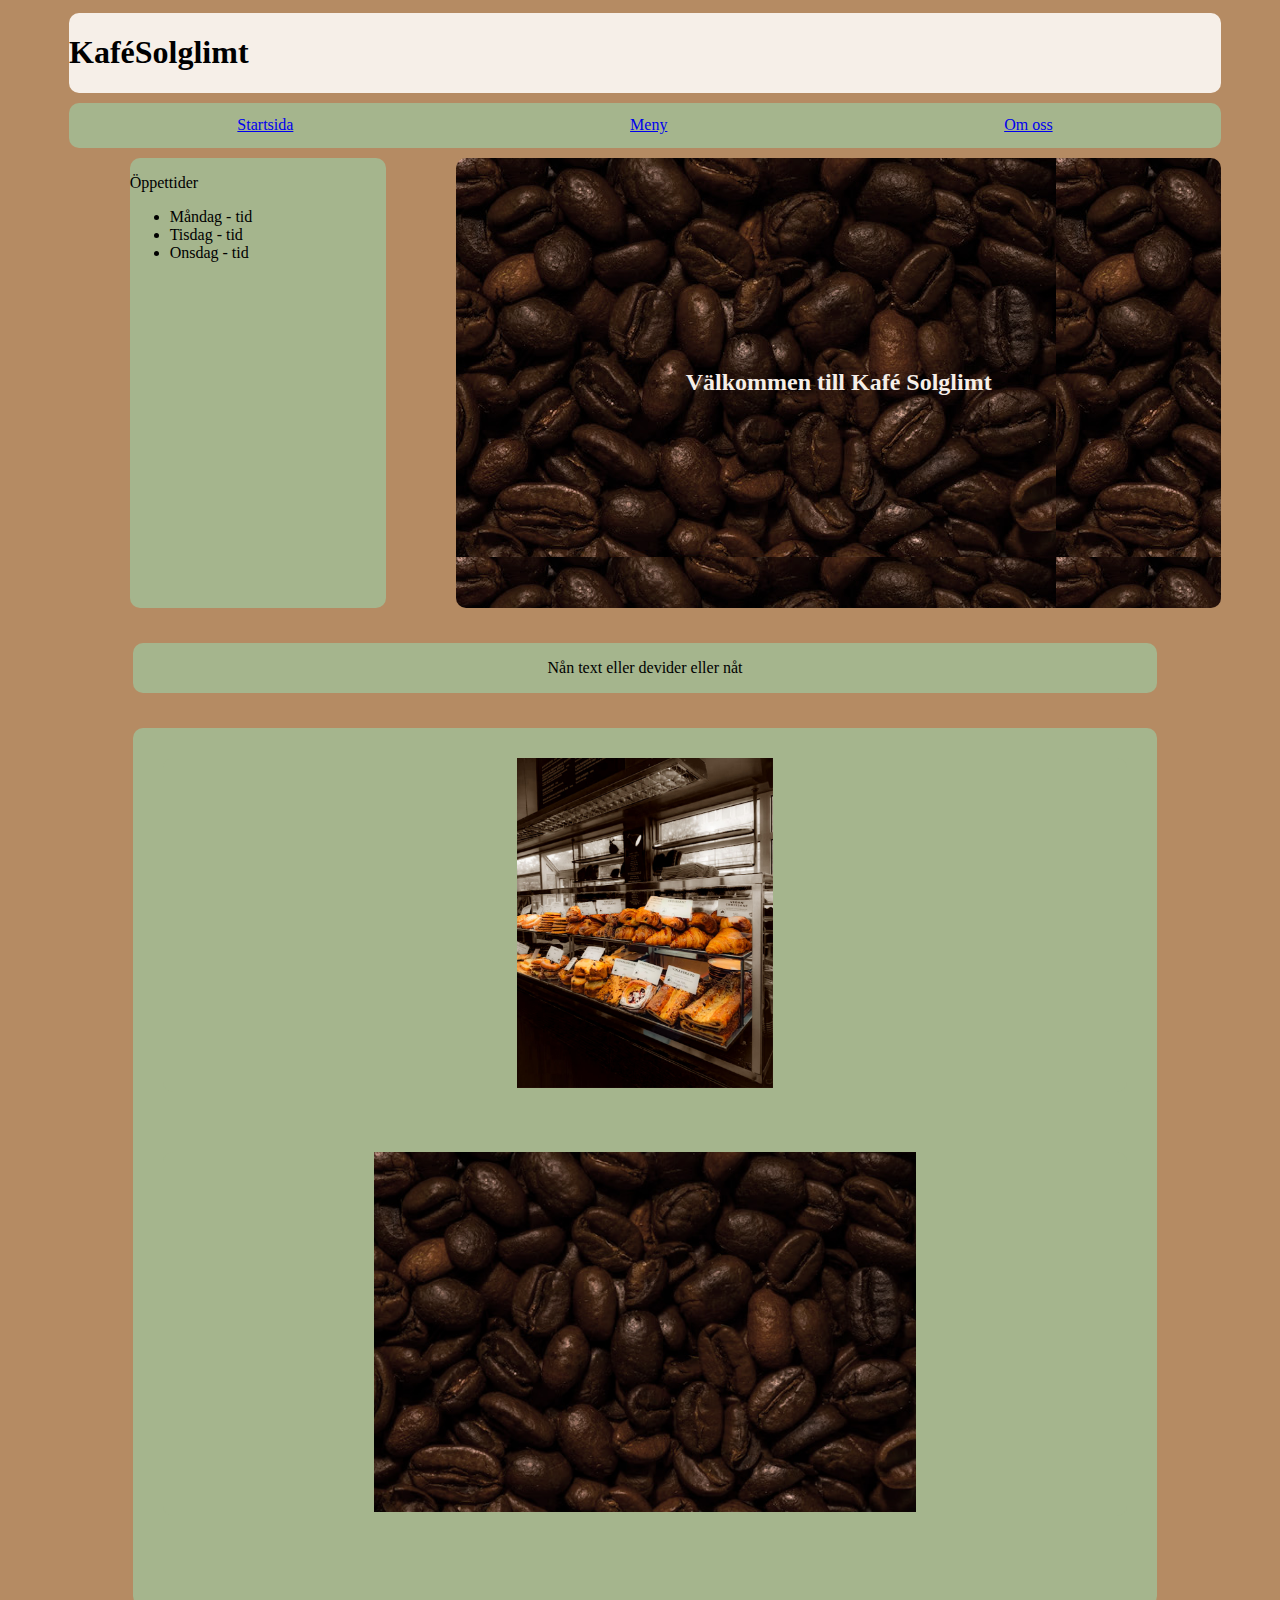
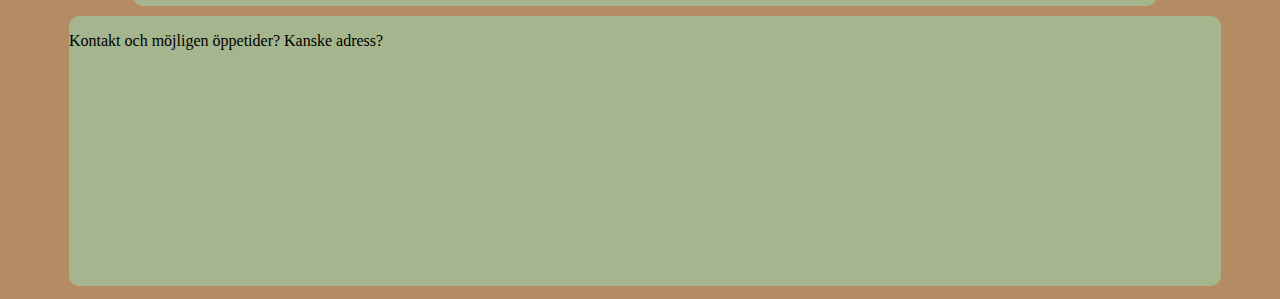
<file: index.html>
<!DOCTYPE html>
<html lang="en">
<head>
    <meta charset="UTF-8">
    <meta name="viewport" content="width=device-width, initial-scale=1.0">
    <meta http-equiv="X-UA-Compatible" content="ie=edge">
    <link rel="stylesheet" type="text/css" href="css/style.css">
    <title>Kafe Solglimt - Startsida</title>
</head>
<body>
    <div id="mainwrapper">
        <header>
            <h1>Kafé</h1>
            <src image="">
            <h1>Solglimt</h1>
        </header>

        <nav>
            <a href="index.html">Startsida</a>
            <a href="menu.html">Meny</a>
            <a href="about_us.html">Om oss</a>
        </nav>

        <main>
            <h2>Välkommen till Kafé Solglimt</h2>
    
        </main>

        <article><p>Nån text eller devider eller nåt</p></article>

        <section id="scmain">
            <article id="img1">
                <img id="bread" src="img/bread.jpg" alt="bilder på bröd">
            </article>

            <article id="img2">
                <img id="beans" src="img/coffebeans.jpg" alt="kaffebönor">
            </article>

            <article id="img3">
                <src img=""></src>
            </article>
        </section>

        <aside>
            <p>Öppettider</p>
            <ul>
                <li>Måndag - tid</li>
                <li>Tisdag - tid</li>
                <li>Onsdag - tid</li>
            </ul>
        </aside>

        <footer><p>Kontakt och möjligen öppetider? Kanske adress?</p></footer>

    </div>

</body>
</html>
</file>
<file: css/style.css>
/* Denna fil skall innehålla din CSS kod */
#mainwrapper {
    display: grid;
    grid-template-areas: 
    "hd hd"
    "nv nv"
    "as mn"
    "as mn"
    "at at"
    "sc sc"
    "ft ft"
    ;
    grid-template-columns: 1fr 2fr;
    margin: auto;
    width: 90vw;
}

body {
    background-color: #b58b63;
}

header, nav, main, article, section, aside, footer {
    justify-self: center;
    background-color: #a5b58d;
    margin: 5px;
    border-radius: 10px;
    border-style: solid, ;
    border-width: 5px,
}

header {
    display: flex;  
    grid-area: hd;
    width: 90vw;
    justify-items: space-around;
    background-color: #f6efe8;
     justify-items: center;
}

nav {
    grid-area: nv;
    display: flex;
    width: 90vw;
    height: 5vh;
    justify-content: space-around;
    text-align: center;
    align-items: center;
}

main {
    grid-area: mn;
    background-image:url("../img/coffebeans.jpg");
    justify-self: stretch;
    align-content: center;
    min-height: 50vh;
    color: #f6efe8;
    text-align: center;
}

article {
    grid-area: at;
    margin: 30px;
    width: 80vw;
    text-align: center;
}

#scmain {
    grid-area: sc;
    display: flex;
    width: 80vw;
    flex-wrap: wrap;
}

#bread {
    width: 20vw;
    height: auto;
}

#beans {
    height: 40vh;
    width: auto;
}

aside {
    grid-area: as;
    width: 20vw
}

footer {
    grid-area: ft;
    width: 90vw;
    height: 30vh;
}


#aboutus-wrapper {
    display: grid;
    grid-template-areas: 
    "hd hd"
    "nv nv"
    "asc img"
    "at at"
    "bsc bsc"
    ;
    width: 90vw;
    margin: auto;
}

#abtussc {
    grid-area: asc;
    justify-self: center;
    min-width: 40vw;
}


#bread2 {
    grid-area: img;
    width: 40vw;
    justify-self: center;
    border-radius: 10px;
    margin: 5px;
}

#personal {
    grid-area:bsc;
    width: 90vw;
    display: flex;
    flex: wrap;
}


#menuwrapper {
    margin: auto;
    width: 90vw;
    display: grid;
    grid-template-areas: 
    "hd hd hd"
    "nv nv nv"
    "bak dry mat"
    ;
}

#bakverk, #dryck, #mat {
    display: flex;
    flex-wrap: wrap;
    width: 28vw;
    justify-content: center;
}

#bakverk{
    grid-area: bak;
}

#dryck {
    grid-area: dry;
}

#mat {
    grid-area: mat;
}

#bakverk article, #dryck article, #mat article, #art1, #art2, #art3 {
    display: flex;
    width: 80%;
    background-color: #f6efe8;
    flex-wrap: wrap;
    justify-content: center;
    padding: 10px;
}

.menuhd {
    font-size: 2rem;
}

#dryck article h4, #bakverk article h4, #mat article h4{
    width: 100%;
    font-size: 1.2rem;
}

#bakverk article img{
    width: 40%; 
    height: auto;
}

#coffee {
    width: 10vw;
    height: auto;
}
</file>
